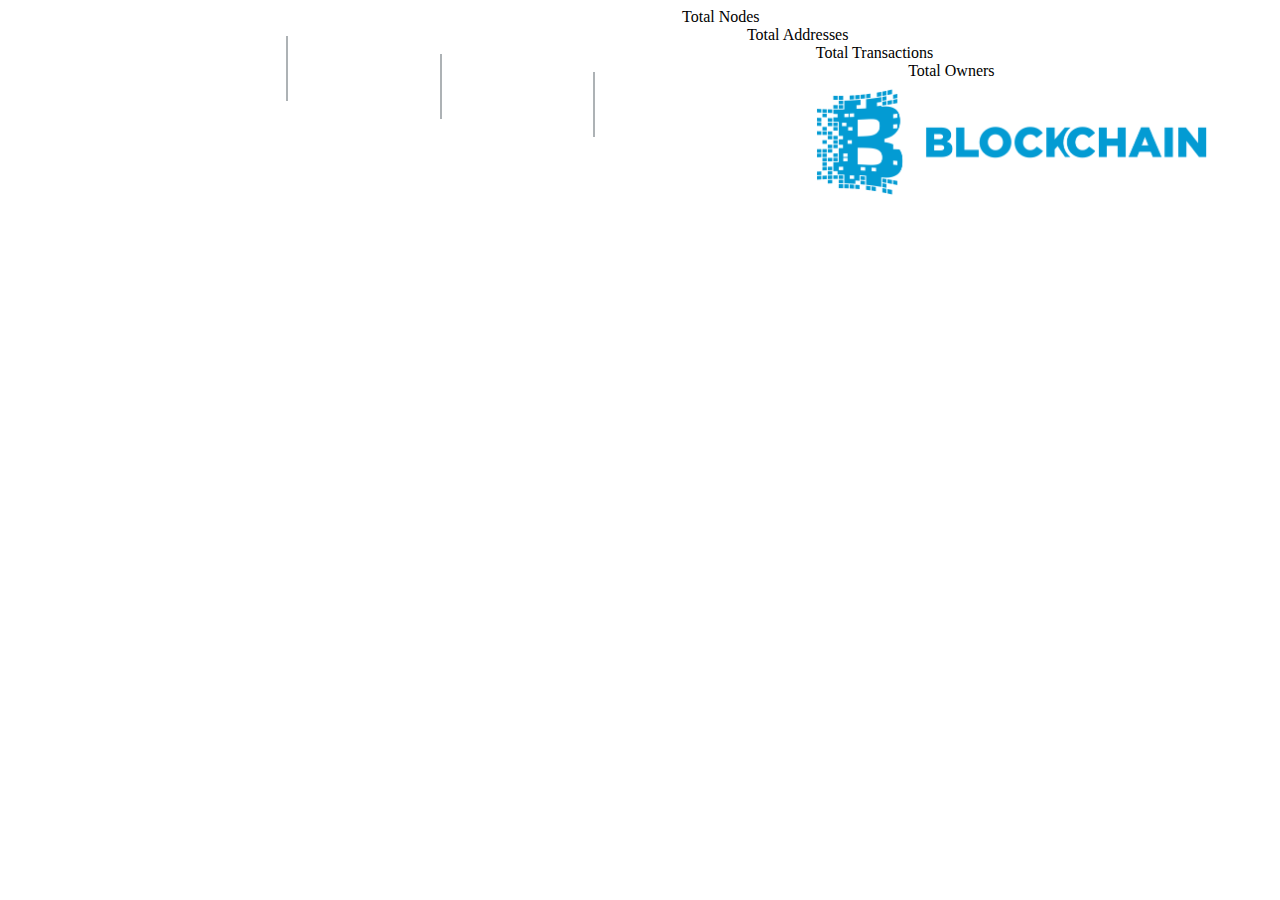
<file: src/main/resources/templates/index.html>
<!DOCTYPE html>
<html xmlns:th="http://www.thymeleaf.org" lang="en">

<head>
  <meta http-equiv="Content-Type" content="text/html; charset=UTF-8"/>
  <meta charset="utf-8"/>
  <meta name="viewport" content="width=device-width, initial-scale=1"/>

  <title>Admin</title>

  <!-- CSS-->

  <!--/*/ <th:block th:include="fragments/include :: head"></th:block> /*/-->

  <link th:href="@{/webjars/animate.css/3.2.0/animate.min.css}"/>

  <link href="../static/css/admin.css" rel="stylesheet" type="text/css"
        th:href="@{/css/admin.css}" />

</head>

<body>

<!--/*/ <th:block th:include="fragments/header :: header"></th:block> /*/-->
<div id="body" align="center">

  <!-- Top tiles -->
  <!-- Node -->
  <div>
    <div class="row tile_count" align="center">
    <div class="animated flipInY col-md-3 tile_stats_count" align="center">
      <div class="left" align="center"></div>
      <div class="right" align="center">
        <span class="count_top"><i class="fa fa-circle fa-lg"></i> Total Nodes</span>
        <div class="count" th:text="${nodeCount}" ></div>
      </div>
    </div>

    <!-- Addresses -->
    <div class="animated flipInY col-md-3 tile_stats_count">
      <div class="left"></div>
      <div class="right">
        <span class="count_top"><i class="fa fa-home fa-lg"></i> Total Addresses</span>
        <div class="count" th:text="${addressCount}"></div>
      </div>
    </div>

    <!-- Transactions -->
    <div class="animated flipInY col-md-3 tile_stats_count">
      <div class="left"></div>
      <div class="right">
        <span class="count_top"><i class="fa fa-btc fa-lg"></i> Total Transactions</span>
        <div class="count" th:text="${transactionCount}"></div>
      </div>
    </div>

    <!-- Owners -->
    <div class="animated flipInY col-md-3 tile_stats_count">
      <div class="left"></div>
      <div class="right">
        <span class="count_top"><i class="fa fa-user fa-lg"></i> Total Owners</span>
        <div class="count" th:text="${ownerCount}"></div>
      </div>
    </div>

  </div>
  </div>

  <div class="container">
    <div class="jumbotron">
      <div class="row text-center">
        <img src="../static/images/blockchain_logo_2.png" width="400"
             th:src="@{/images/blockchain_logo_2.png}"/>
      </div>
    </div>
  </div>

  <div class="row">

  </div>

</div>

<!--/*/ <th:block th:include="fragments/footer :: footer"></th:block> /*/-->

</body>

</html>
</file>
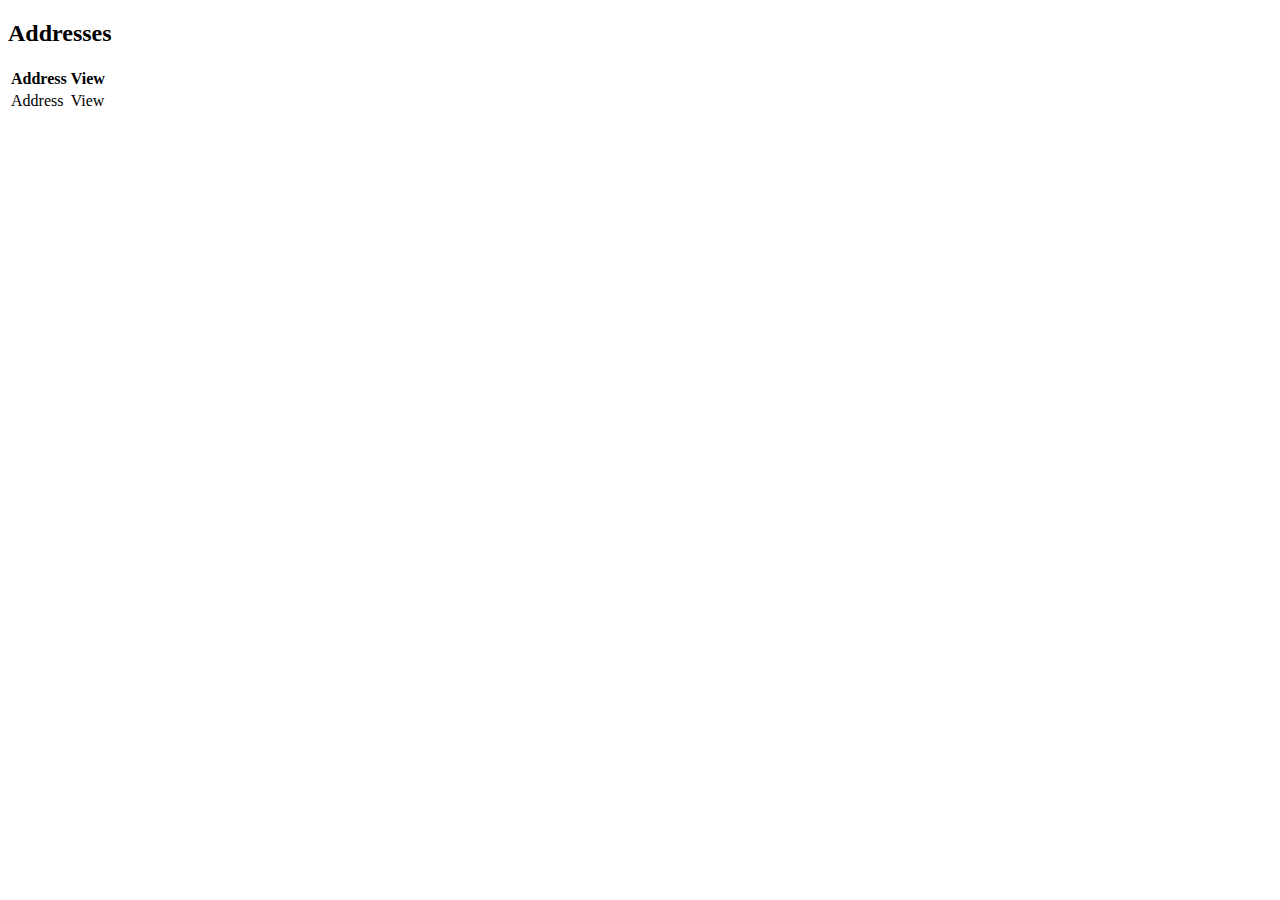
<file: src/main/resources/templates/addresses.html>
<!DOCTYPE html>
<html xmlns:th="http://www.thymeleaf.org">
<head lang="en">

    <title>Addresses</title>
    <!--/*/ <th:block th:include="fragments/include :: head"></th:block> /*/-->

</head>
<body>
    <div id="holder">
        <!--/*/ <th:block th:include="fragments/header :: header"></th:block> /*/-->
        <div id="body">

            <div class="container">
                <div th:if="${not #lists.isEmpty(addresses)}">
                    <h2>Addresses</h2>

                    <table class="table table-striped">
                        <tr>
                            <th>Address</th>
                            <th>View</th>
                        </tr>
                        <tr th:each="address : ${addresses}">
                            <td th:text="${address.address}">Address</td>
                            <td><a th:href="${ '/address/' + address.address}">View</a></td>
                        </tr>
                    </table>
                </div>
            </div>
        </div>
        <!--/*/ <th:block th:include="fragments/footer :: footer"></th:block> /*/-->
    </div>
</body>
</html>
</file>
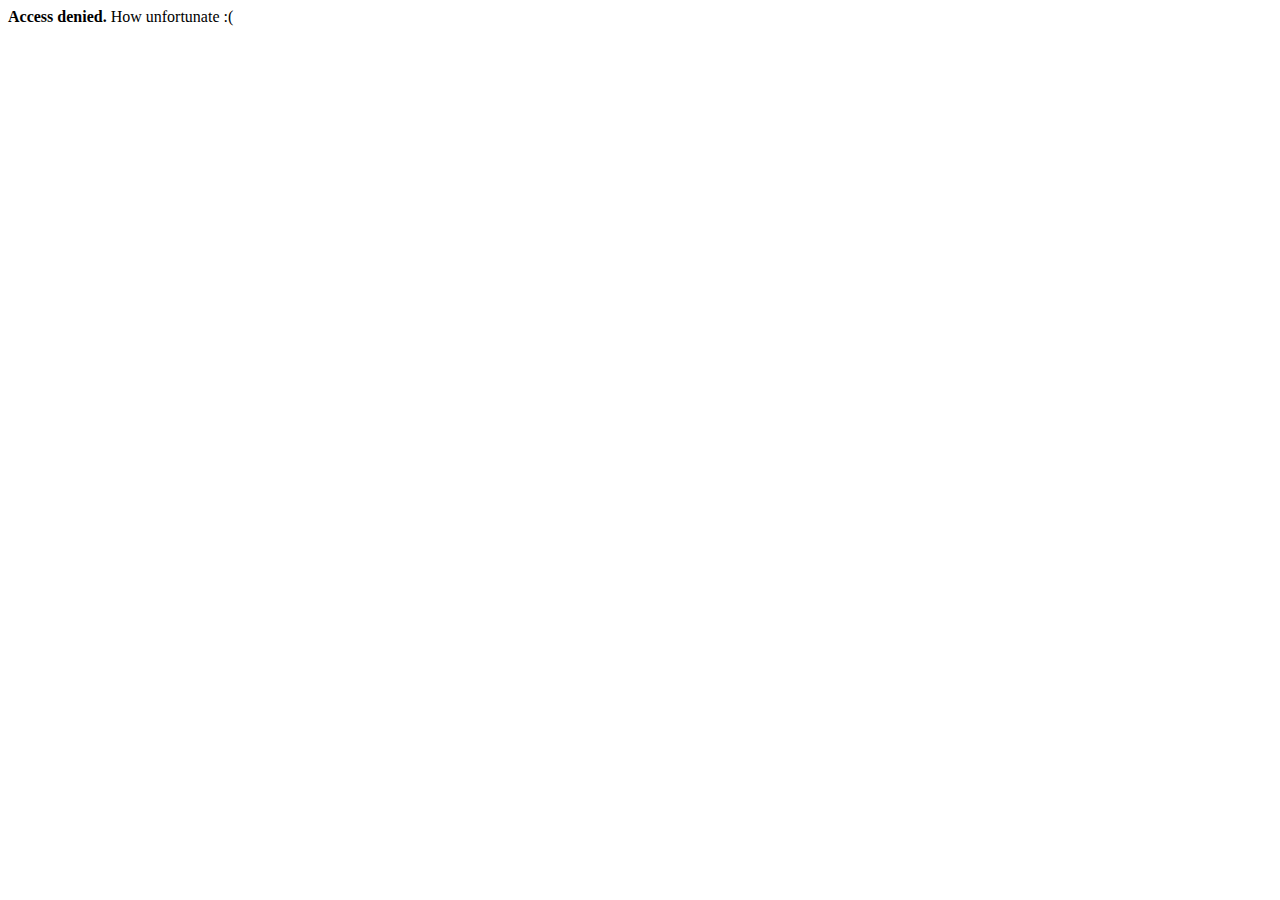
<file: src/main/resources/templates/denied.html>
<!DOCTYPE html>
<html xmlns:th="http://www.thymeleaf.org">
<head lang="en">
    <title>Title</title>
    <!--/*/ <th:block th:include="fragments/include :: head"></th:block> /*/-->
</head>
<body>
<div id="holder">
    <!--/*/ <th:block th:include="fragments/header :: header"></th:block> /*/-->
    <div id="body">
        <div class="container">

            <div class="alert alert-danger" role="alert">
                <strong>Access denied.</strong>
                How unfortunate :(
            </div>
        </div>
    </div>
    <!--/*/ <th:block th:include="fragments/footer :: footer"></th:block> /*/-->
</div>
</body>
</html>
</file>
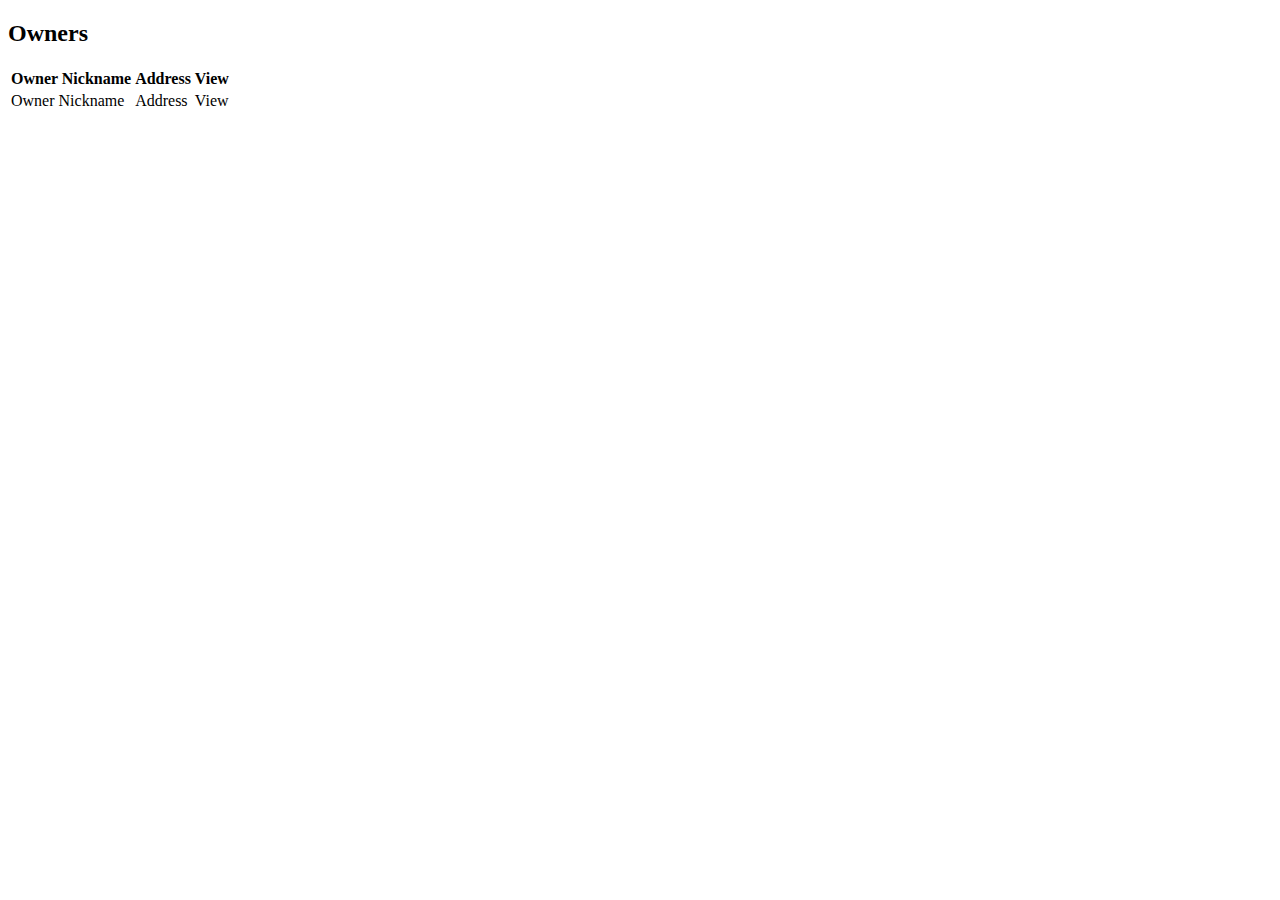
<file: src/main/resources/templates/owners.html>
<!DOCTYPE html>
<html xmlns:th="http://www.thymeleaf.org">
<head lang="en">

    <title>Owners</title>
    <!--/*/ <th:block th:include="fragments/include :: head"></th:block> /*/-->

</head>
<body>
<div id="holder">
    <!--/*/ <th:block th:include="fragments/header :: header"></th:block> /*/-->
    <div id="body">

        <div class="container">
            <div th:if="${not #lists.isEmpty(owners)}">
                <h2>Owners</h2>

                <table class="table table-striped">
                    <tr>
                        <th>Owner Nickname</th>
                        <th>Address</th>
                        <th>View</th>
                    </tr>
                    <tr th:each="owner : ${owners}">
                        <td th:text="${owner.nick}">Owner Nickname</td>
                        <td th:text="${owner.bitcoinaddress}">Address</td>
                        <td><a th:href="${ '/address/' + owner.bitcoinaddress}">View</a></td>
                    </tr>
                </table>
            </div>
        </div>
    </div>
    <!--/*/ <th:block th:include="fragments/footer :: footer"></th:block> /*/-->
</div>
</body>
</html>
</file>
